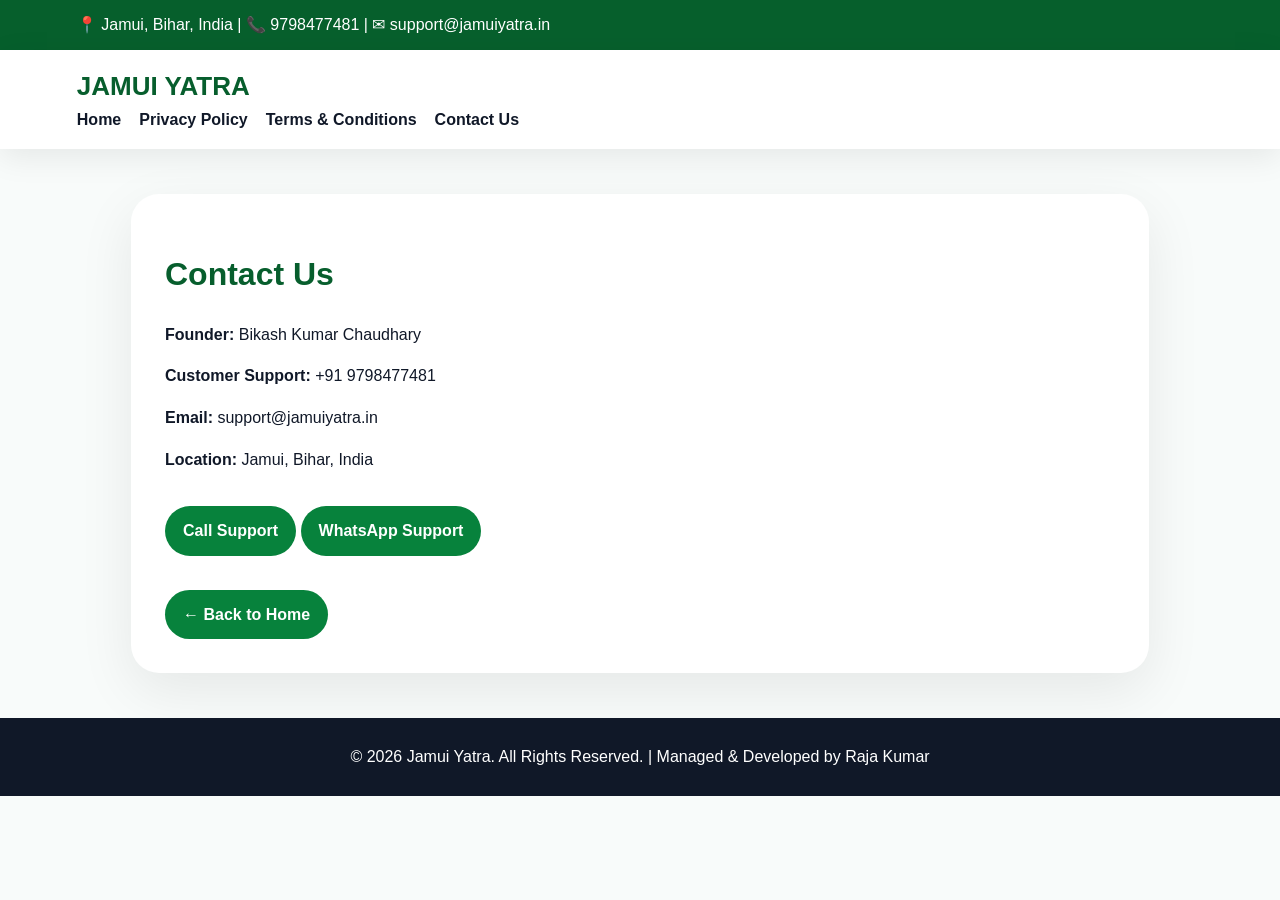
<file: contact-us.html>
<!DOCTYPE html><html><head><meta charset="UTF-8"><meta name="viewport" content="width=device-width, initial-scale=1.0"><title>Contact Us - Jamui Yatra</title><style>body{margin:0;font-family:Arial,Helvetica,sans-serif;background:#f8fbfa;color:#101828;line-height:1.6}.top{background:#065f2c;color:#fff;padding:12px 6%}.head{background:#fff;padding:16px 6%;box-shadow:0 8px 30px rgba(0,0,0,.08)}.brand{font-size:26px;color:#075e2d;font-weight:900;text-decoration:none}.nav a{margin-right:18px;text-decoration:none;color:#101828;font-weight:800}.card{max-width:950px;margin:45px auto;background:#fff;border-radius:28px;padding:34px;box-shadow:0 18px 55px rgba(0,0,0,.08)}h1,h2{color:#075e2d}.back{display:inline-block;margin-top:18px;background:#07823c;color:#fff;text-decoration:none;padding:12px 18px;border-radius:999px;font-weight:900}footer{background:#101828;color:#fff;text-align:center;padding:26px;margin-top:45px}@media(max-width:700px){.nav a{display:block;margin:8px 0}.card{margin:20px 12px;padding:24px}}</style></head><body><div class="top">📍 Jamui, Bihar, India | 📞 9798477481 | ✉ support@jamuiyatra.in</div><div class="head"><a class="brand" href="index.html">JAMUI YATRA</a><div class="nav"><a href="index.html">Home</a><a href="privacy-policy.html">Privacy Policy</a><a href="terms-and-conditions.html">Terms & Conditions</a><a href="contact-us.html">Contact Us</a></div></div><main class="card"><h1>Contact Us</h1><p><strong>Founder:</strong> Bikash Kumar Chaudhary</p><p><strong>Customer Support:</strong> +91 9798477481</p><p><strong>Email:</strong> support@jamuiyatra.in</p><p><strong>Location:</strong> Jamui, Bihar, India</p><p><a class="back" href="tel:+919798477481">Call Support</a> <a class="back" href="https://wa.me/919798477481">WhatsApp Support</a></p><a class="back" href="index.html">← Back to Home</a></main><footer>© 2026 Jamui Yatra. All Rights Reserved. | Managed & Developed by Raja Kumar</footer></body></html>
</file>
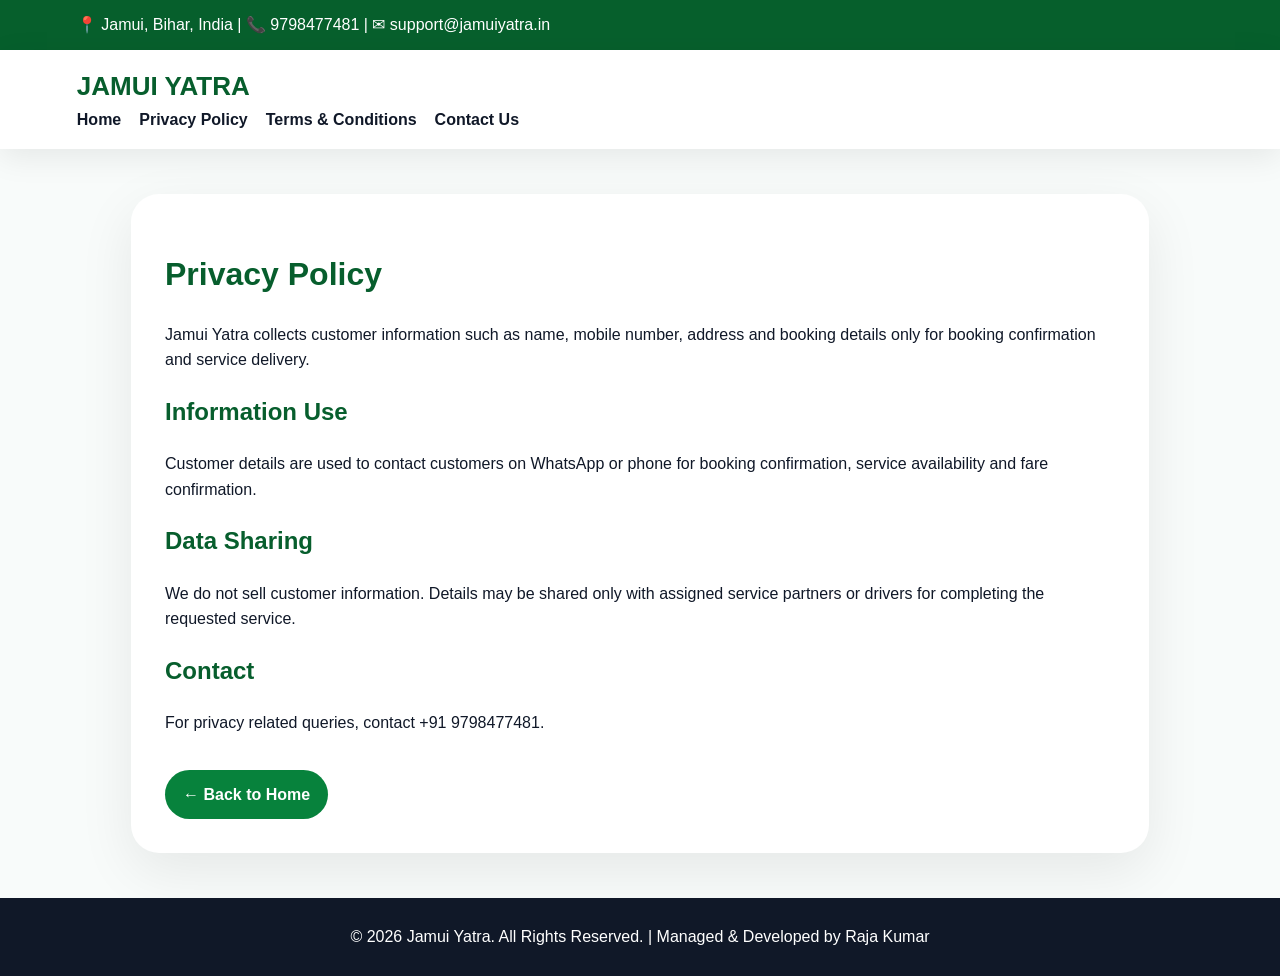
<file: privacy-policy.html>
<!DOCTYPE html><html><head><meta charset="UTF-8"><meta name="viewport" content="width=device-width, initial-scale=1.0"><title>Privacy Policy - Jamui Yatra</title><style>body{margin:0;font-family:Arial,Helvetica,sans-serif;background:#f8fbfa;color:#101828;line-height:1.6}.top{background:#065f2c;color:#fff;padding:12px 6%}.head{background:#fff;padding:16px 6%;box-shadow:0 8px 30px rgba(0,0,0,.08)}.brand{font-size:26px;color:#075e2d;font-weight:900;text-decoration:none}.nav a{margin-right:18px;text-decoration:none;color:#101828;font-weight:800}.card{max-width:950px;margin:45px auto;background:#fff;border-radius:28px;padding:34px;box-shadow:0 18px 55px rgba(0,0,0,.08)}h1,h2{color:#075e2d}.back{display:inline-block;margin-top:18px;background:#07823c;color:#fff;text-decoration:none;padding:12px 18px;border-radius:999px;font-weight:900}footer{background:#101828;color:#fff;text-align:center;padding:26px;margin-top:45px}@media(max-width:700px){.nav a{display:block;margin:8px 0}.card{margin:20px 12px;padding:24px}}</style></head><body><div class="top">📍 Jamui, Bihar, India | 📞 9798477481 | ✉ support@jamuiyatra.in</div><div class="head"><a class="brand" href="index.html">JAMUI YATRA</a><div class="nav"><a href="index.html">Home</a><a href="privacy-policy.html">Privacy Policy</a><a href="terms-and-conditions.html">Terms & Conditions</a><a href="contact-us.html">Contact Us</a></div></div><main class="card"><h1>Privacy Policy</h1><p>Jamui Yatra collects customer information such as name, mobile number, address and booking details only for booking confirmation and service delivery.</p><h2>Information Use</h2><p>Customer details are used to contact customers on WhatsApp or phone for booking confirmation, service availability and fare confirmation.</p><h2>Data Sharing</h2><p>We do not sell customer information. Details may be shared only with assigned service partners or drivers for completing the requested service.</p><h2>Contact</h2><p>For privacy related queries, contact +91 9798477481.</p><a class="back" href="index.html">← Back to Home</a></main><footer>© 2026 Jamui Yatra. All Rights Reserved. | Managed & Developed by Raja Kumar</footer></body></html>
</file>
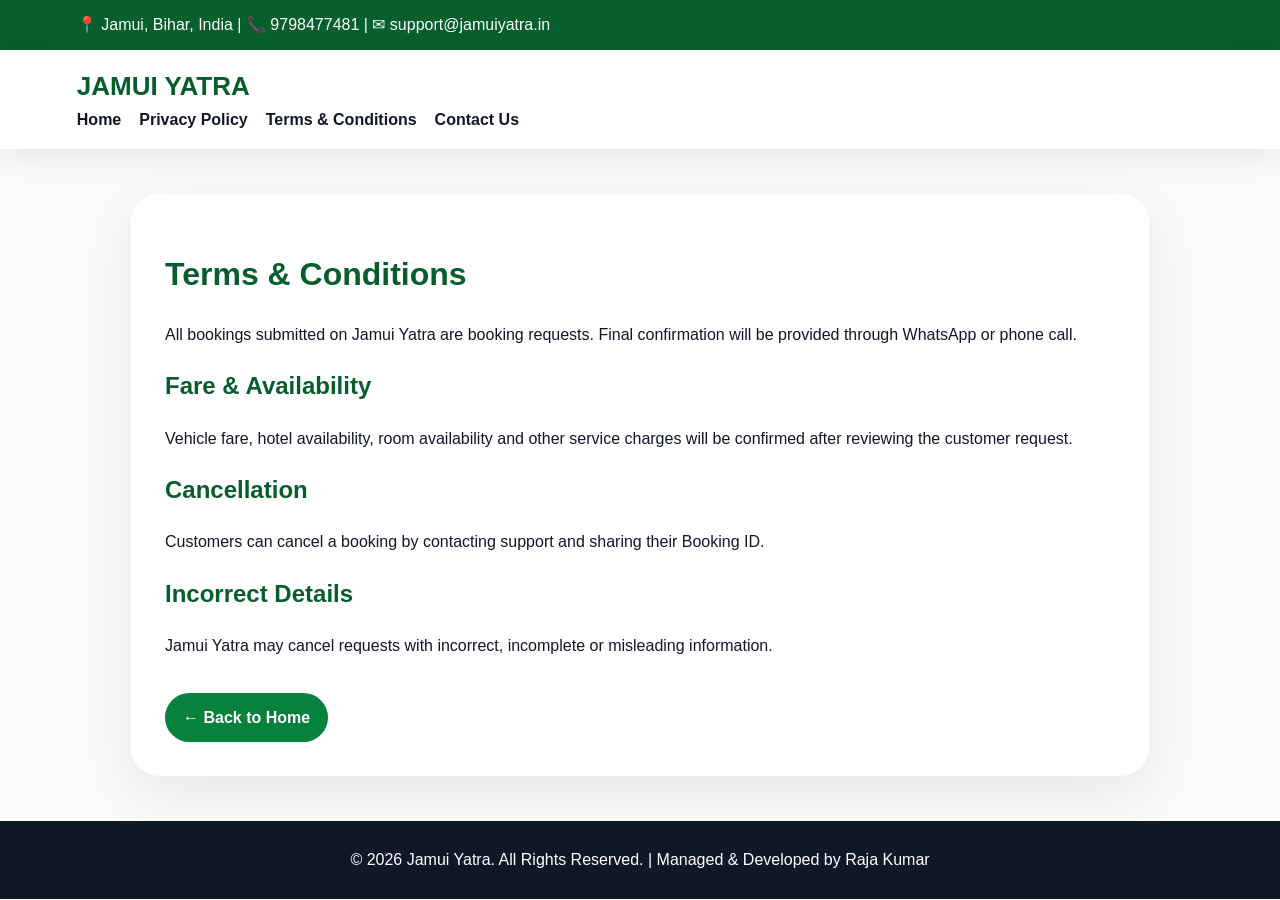
<file: terms-and-conditions.html>
<!DOCTYPE html><html><head><meta charset="UTF-8"><meta name="viewport" content="width=device-width, initial-scale=1.0"><title>Terms & Conditions - Jamui Yatra</title><style>body{margin:0;font-family:Arial,Helvetica,sans-serif;background:#f8fbfa;color:#101828;line-height:1.6}.top{background:#065f2c;color:#fff;padding:12px 6%}.head{background:#fff;padding:16px 6%;box-shadow:0 8px 30px rgba(0,0,0,.08)}.brand{font-size:26px;color:#075e2d;font-weight:900;text-decoration:none}.nav a{margin-right:18px;text-decoration:none;color:#101828;font-weight:800}.card{max-width:950px;margin:45px auto;background:#fff;border-radius:28px;padding:34px;box-shadow:0 18px 55px rgba(0,0,0,.08)}h1,h2{color:#075e2d}.back{display:inline-block;margin-top:18px;background:#07823c;color:#fff;text-decoration:none;padding:12px 18px;border-radius:999px;font-weight:900}footer{background:#101828;color:#fff;text-align:center;padding:26px;margin-top:45px}@media(max-width:700px){.nav a{display:block;margin:8px 0}.card{margin:20px 12px;padding:24px}}</style></head><body><div class="top">📍 Jamui, Bihar, India | 📞 9798477481 | ✉ support@jamuiyatra.in</div><div class="head"><a class="brand" href="index.html">JAMUI YATRA</a><div class="nav"><a href="index.html">Home</a><a href="privacy-policy.html">Privacy Policy</a><a href="terms-and-conditions.html">Terms & Conditions</a><a href="contact-us.html">Contact Us</a></div></div><main class="card"><h1>Terms & Conditions</h1><p>All bookings submitted on Jamui Yatra are booking requests. Final confirmation will be provided through WhatsApp or phone call.</p><h2>Fare & Availability</h2><p>Vehicle fare, hotel availability, room availability and other service charges will be confirmed after reviewing the customer request.</p><h2>Cancellation</h2><p>Customers can cancel a booking by contacting support and sharing their Booking ID.</p><h2>Incorrect Details</h2><p>Jamui Yatra may cancel requests with incorrect, incomplete or misleading information.</p><a class="back" href="index.html">← Back to Home</a></main><footer>© 2026 Jamui Yatra. All Rights Reserved. | Managed & Developed by Raja Kumar</footer></body></html>
</file>
